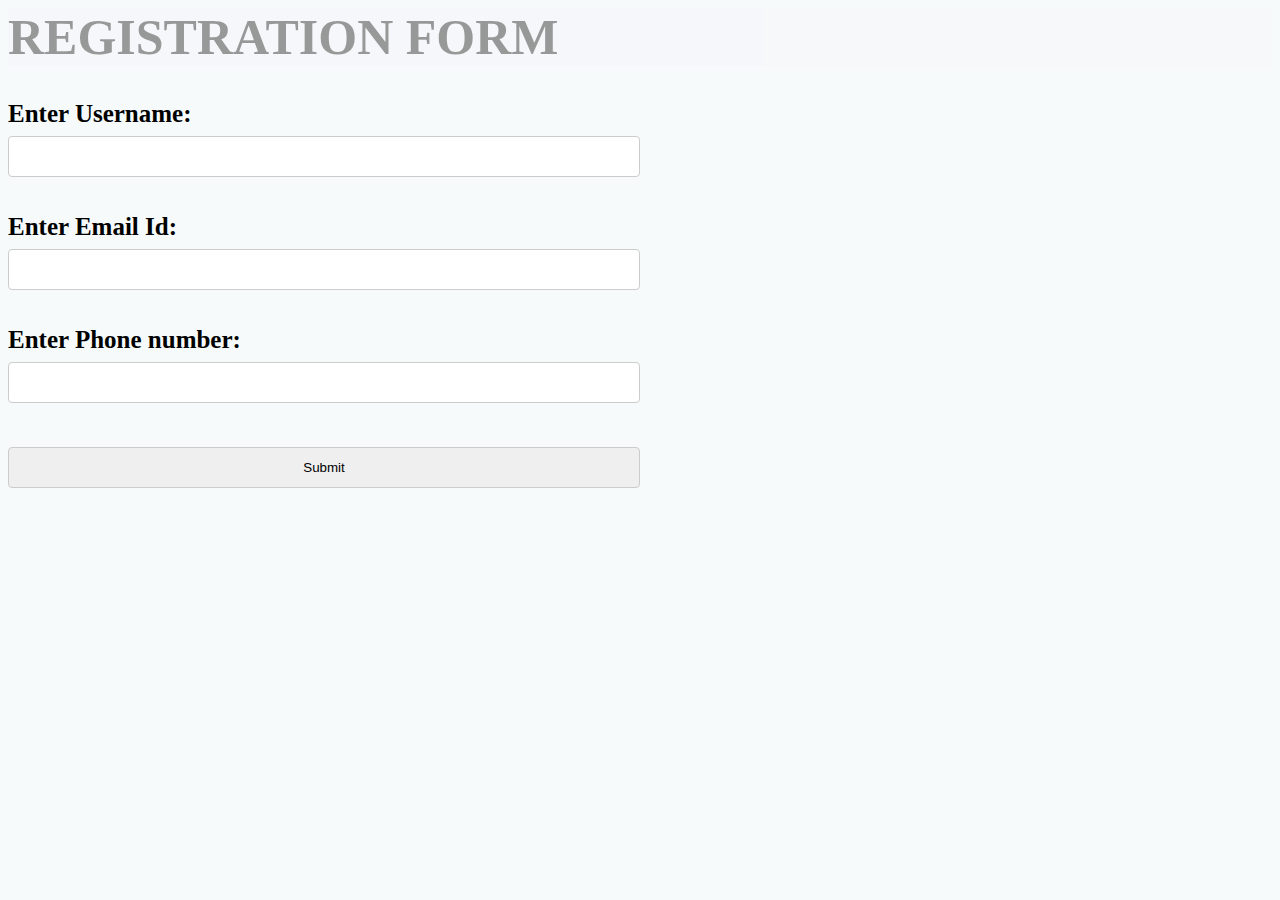
<file: Assignments/Team Leader(Velmurugan R)/Assignment_1/Program_1/index.html>
<html>
  <head>
    <style>
      body {
        background-color: rgb(246, 250, 251);
        font-family: Times New Roman;
        font-size: 25px;
        font-weight: bold;
      }
      h1 {
        background-color: rgb(248, 245, 249);
        align: center;
        color: rgb(12, 9, 9);
        font-family: Berlin Sans FB;
        opacity: 0.4;
      }
      input {
        width: 50%;
        padding: 12px 20px;
        margin: 8px 0;
        display: inline-block;
        border: 1px solid #ccc;
        border-radius: 4px;
        box-sizing: border-box;
      }
    </style>
  </head>
  <body>
    <h1>REGISTRATION FORM</h1>
    <form action="Display.php" method="post">
      Enter Username:<br /><input type="text" name="uname" /><br /><br />
      Enter Email Id:<br /><input type="email" name="mail" /><br /><br />
      Enter Phone number:<br /><input type="number" name="ph" /><br /><br />
      <input type="submit" name="Next" />
    </form>
  </body>
</html>
</file>
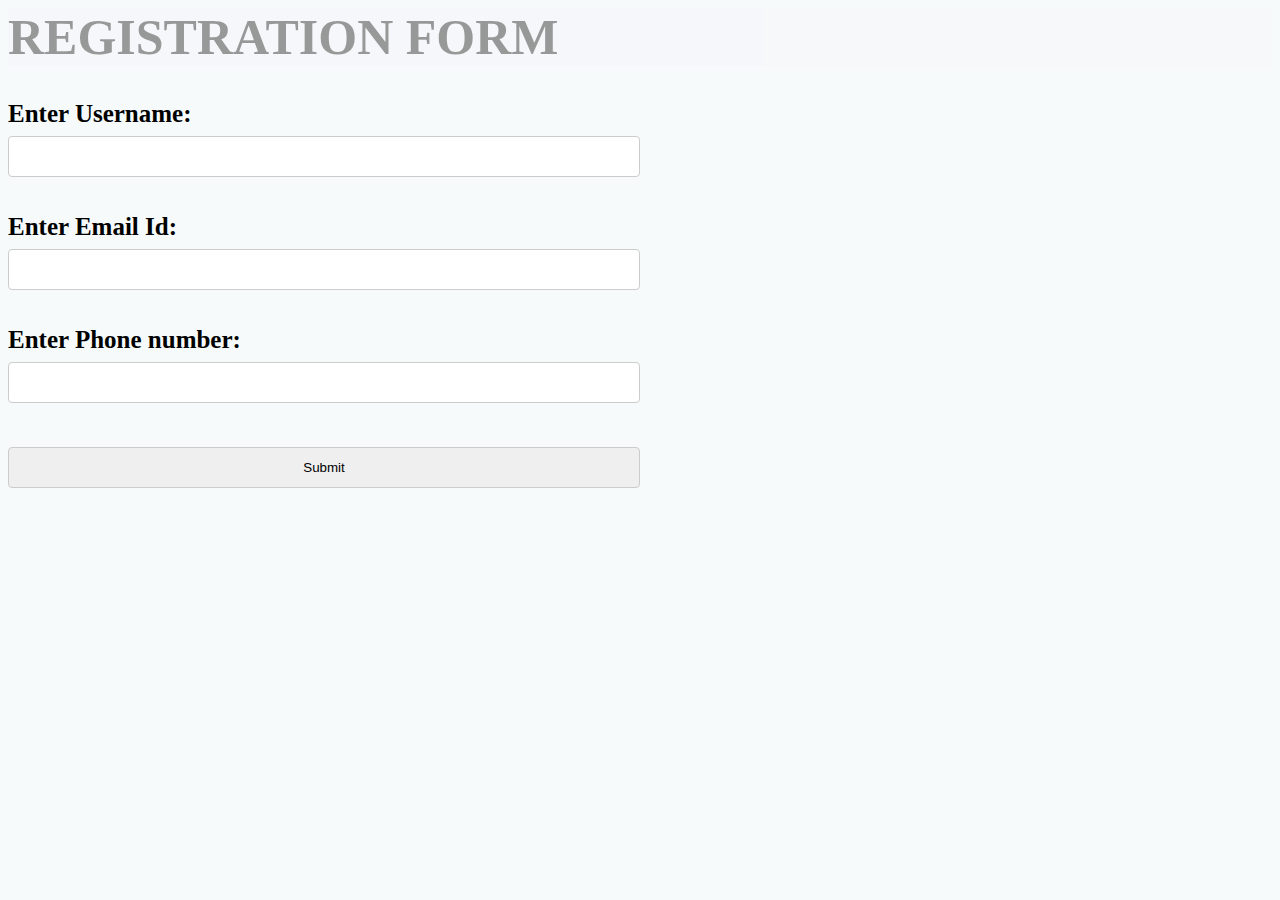
<file: Assignments/Team Member 1(Sridharan S)/Assignment 1/Program 1/index.html>
<html>

<head> <style>

body

{

background-color:rgb(246, 250, 251); font-family:Times New Roman; font-size:25px; font-weight:bold;

}

h1

{

background-color:rgb(248, 245, 249); align:center; color:rgb(12, 9, 9); font-family:Berlin Sans FB;

opacity:0.4;

}

input

{

width:50%; padding:12px 20px; margin:8px 0; display:inline-block; border:1px solid #ccc; border-radius:4px; box-sizing:border-box; 

}

</style>

<body>

<h1>REGISTRATION FORM</h1>

<form action="Display.php" method="post">

Enter Username:<br><input type="text" name="uname"/><br><br>

Enter Email Id:<br><input type="email" name="mail"/><br><br>

Enter Phone number:<br><input type="number" name="ph"/><br><br>

<input type="submit" name="Next"/>

</form>

</body>

</html>
</file>
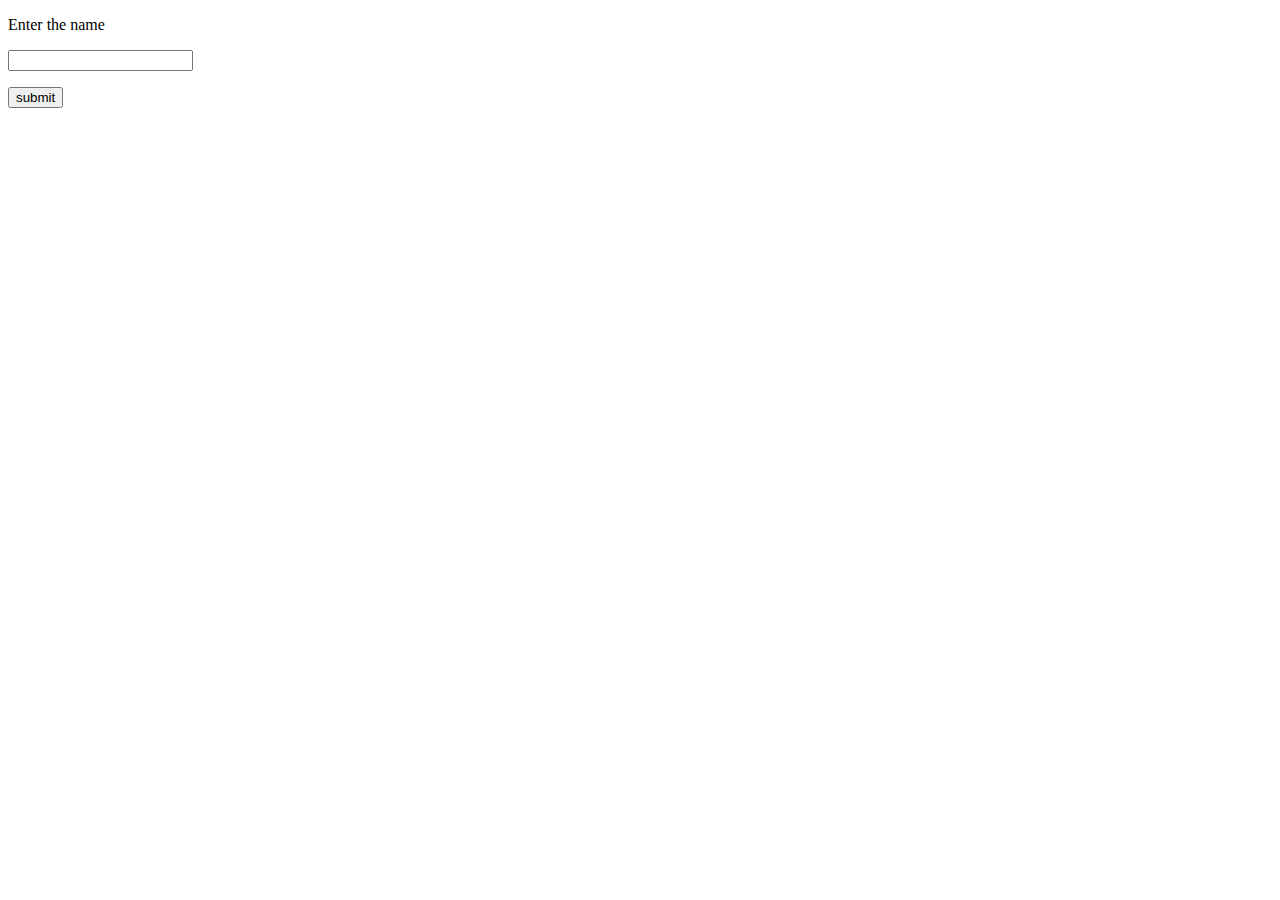
<file: Assignments/Team Member 1(Sridharan S)/Assignment 1/program 2/index.html>
<!DOCTYPE html>

<html lang="en">

<head>
<meta charset="UTF-8">
<title>flask projecet</title>
</head>

<body>
<form action="login" method="post">


    <p>Enter the name</p>
    <p><input type="text" name="input_name"></p>
    <p><input type="submit" value="submit"></p>

</form>   

</body>
</html>
</file>
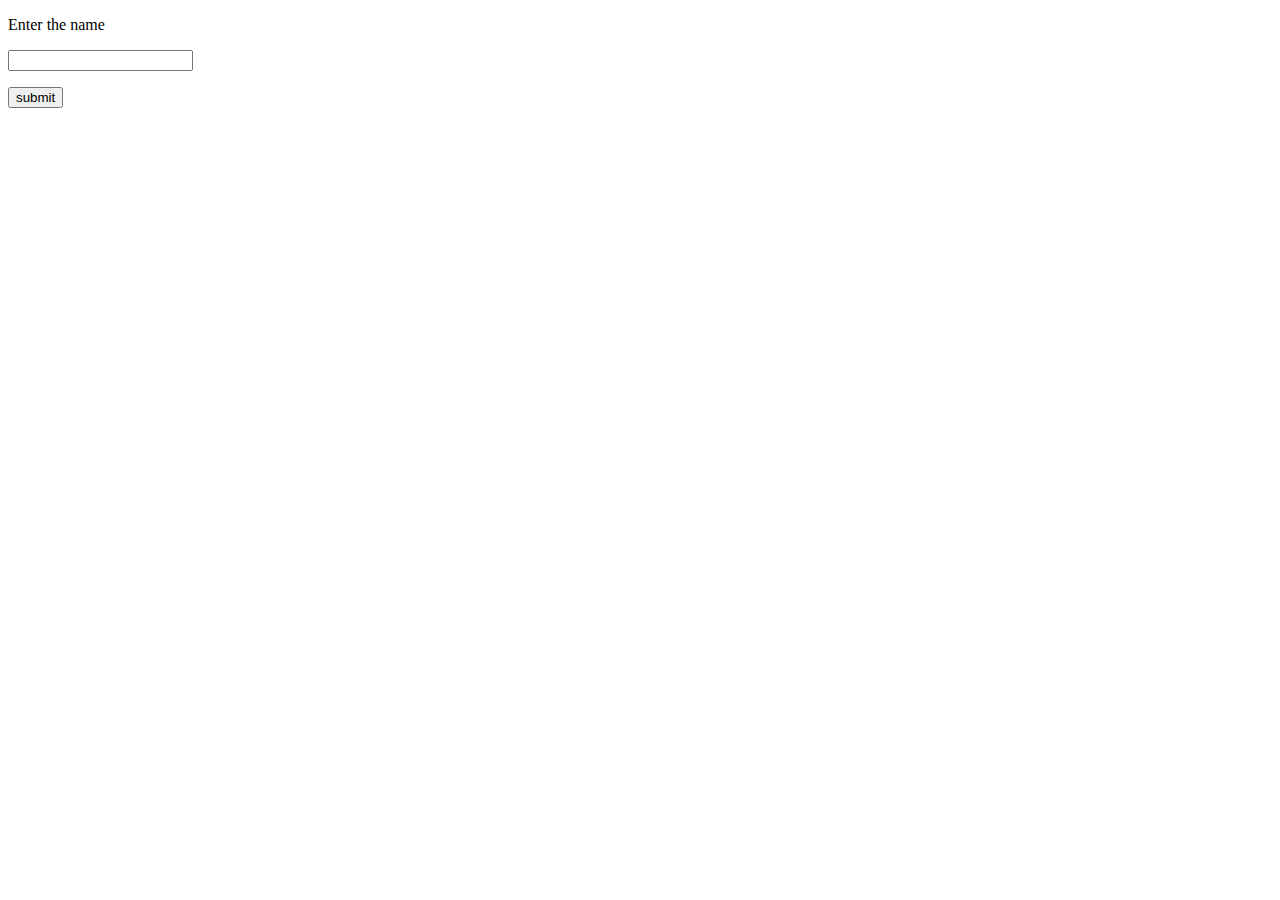
<file: Assignments/Team Leader(Velmurugan R)/Assignment_1/Program_2/templates/index.html>
<!DOCTYPE html>
<html lang="en">
  <head>
    <meta charset="UTF-8" />
    <title>flask project</title>
  </head>
  <body>
    <form action="login" method="post">
      <p>Enter the name</p>
      <p><input type="text" name="input_name" /></p>
      <p><input type="submit" value="submit" /></p>
    </form>
  </body>
</html>
</file>
